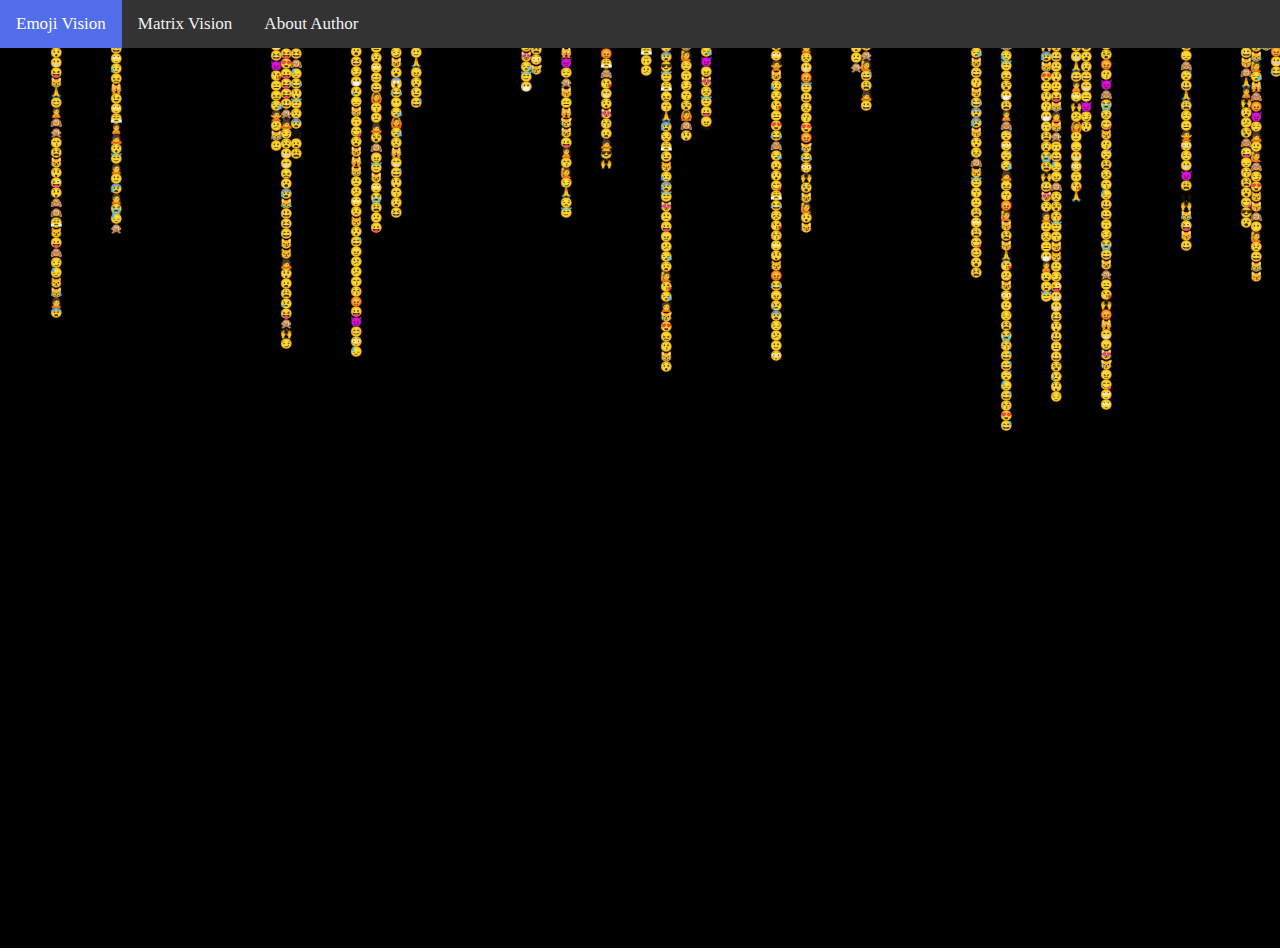
<file: index.html>
<!doctype html>
<html>

<head>

  <script src="p5/p5.js"></script>

  <script src="p5/addons/p5.dom.js"></script>

  <script src="sketch.js"></script>

  <link rel="stylesheet" href="styles.css">
  
  <title>Emoji Vison | Aritra Ghosh</title>

</head>

<body style="margin: 0; overflow: hidden;">

  <div class="topnav" id="myTopnav">
    <a href="index.html" class="active">Emoji Vision</a>
    <a href="matrix.html">Matrix Vision</a>
    <a href="https://www.linkedin.com/in/aritraghosh1905/" target="_blank" rel="author" title="shlok somani github">About Author</a>
  </div>


</body>



</html>
</file>
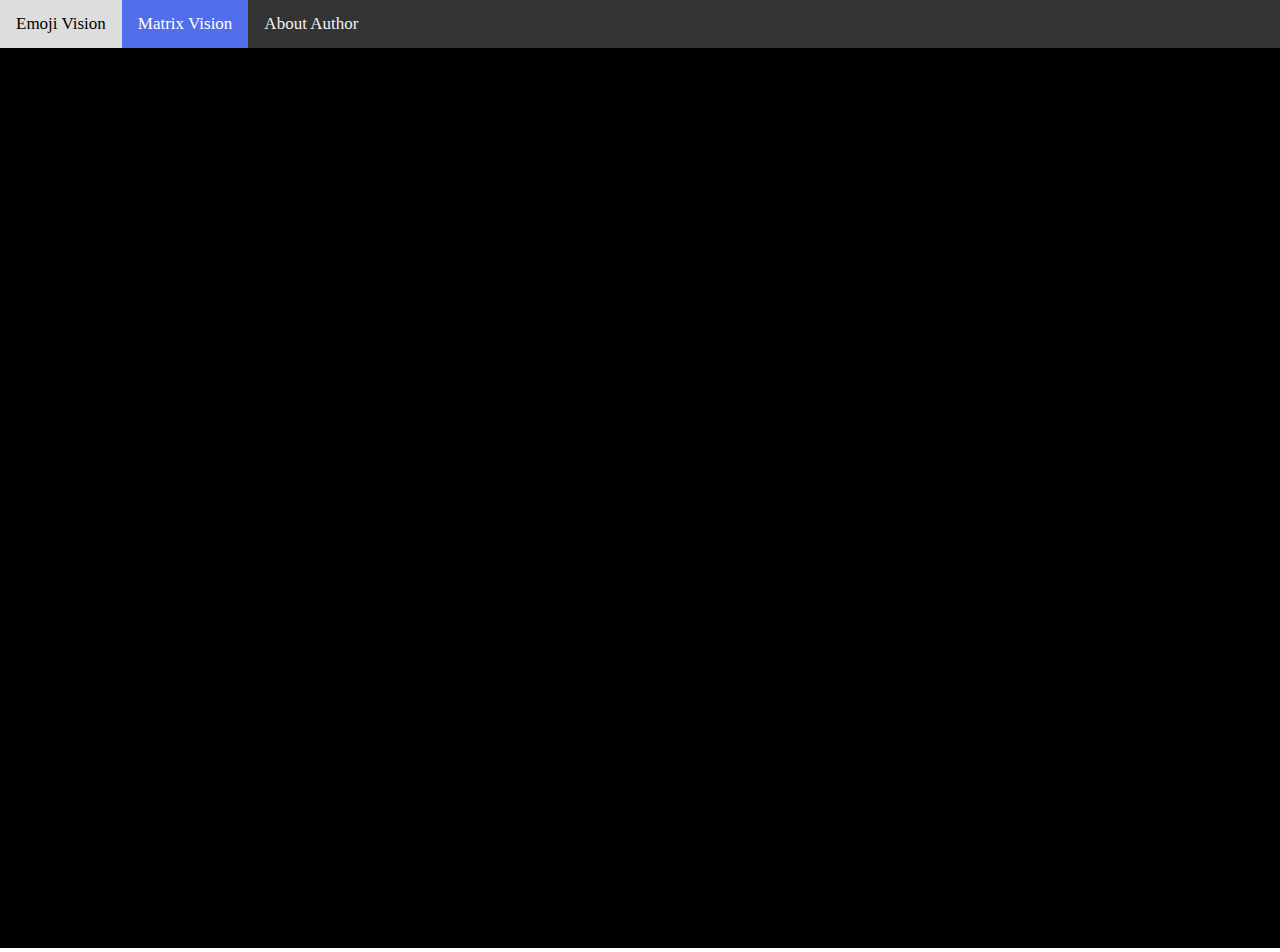
<file: matrix.html>
<!doctype html>
<html>

<head>

    <script src="p5/p5.js"></script>

    <script src="p5/addons/p5.dom.js"></script>

    <script src="matrixSketch.js"></script>

    <link rel="stylesheet" href="styles.css">
    
    <title>Matrix Vison | Aritra Ghosh</title>

</head>

<body style="margin: 0; overflow: hidden;">

    <div class="topnav" id="myTopnav">
        <a href="index.html">Emoji Vision</a>
        <a href="matrix.html" class="active">Matrix Vision</a>
        <a href="https://www.linkedin.com/in/aritraghosh1905/" target="_blank" rel="author" title="shlok somani github">About Author</a>
    </div>



</body>



</html>
</file>
<file: styles.css>
.topnav {
	background-color: #333;
	overflow: hidden;
}

/* Style the links inside the navigation bar */
.topnav a {
	float: left;
	display: block;
	color: #f2f2f2;
	text-align: center;
	padding: 14px 16px;
	text-decoration: none;
	font-size: 17px;
}

/* Change the color of links on hover */
.topnav a:hover {
	background-color: #ddd;
	color: black;
}

/* Add an active class to highlight the current page */
.topnav a.active {
	background-color: #516de9;
	color: white;
}
</file>
